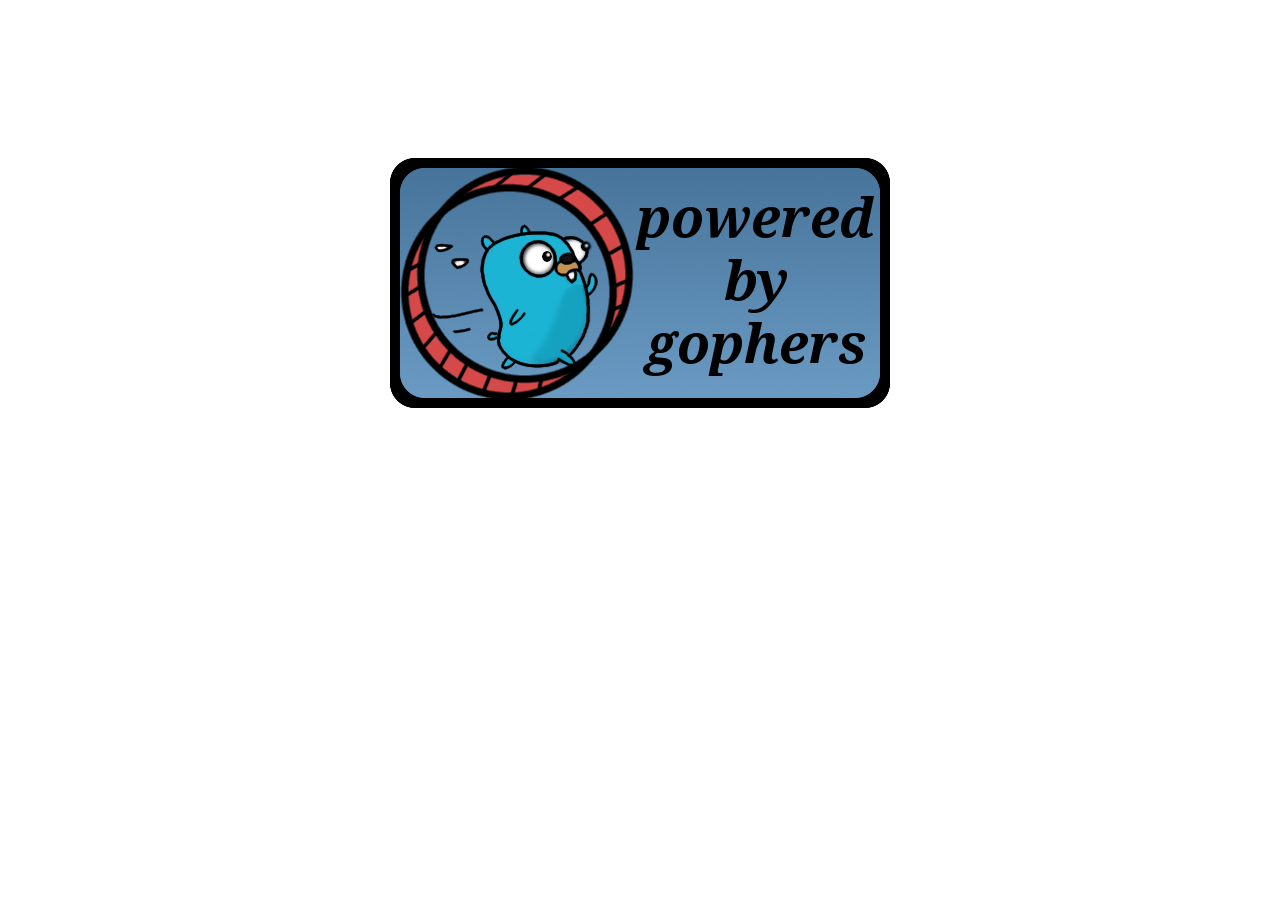
<file: templates/index.html>
<!DOCTYPE html>

<html>
<head>
	<meta http-equiv="Content-Type" content="text/html; charset=utf-8">
	<title>smbldap-web</title>
	<link href="/public/css/err.css" rel="stylesheet">
</head>
<body>
	<div class="gopher-position-center">
	<img src="/public/img/gopher.png">
	</div>
<body>
</html>
</file>
<file: public/css/err.css>
.gopher-position-center{
	padding-top: 150px;
	text-align:center;
}
.gopher-position-rightDown{
	position:absolute; 
	bottom:0%; 
	right:0%;
}
</file>
